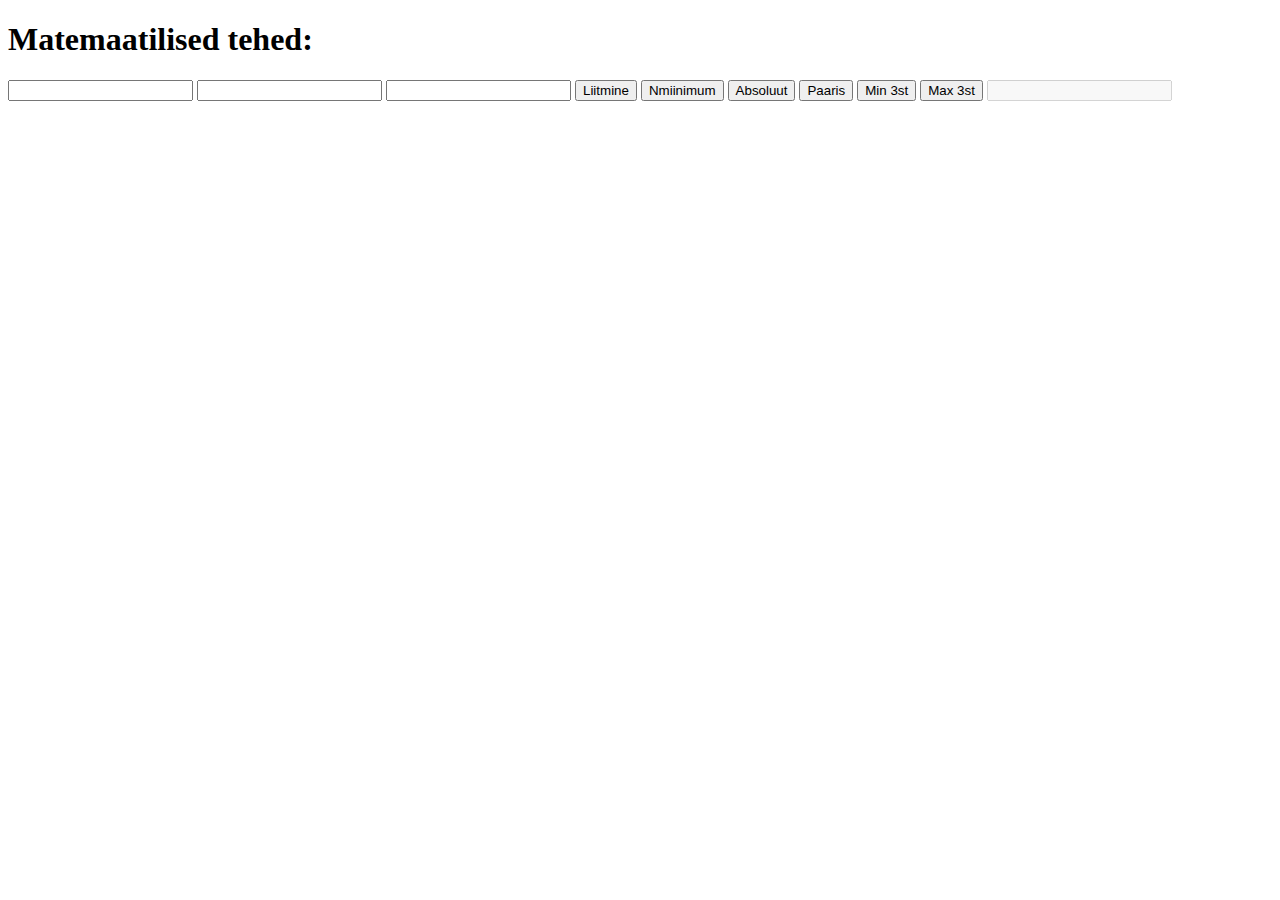
<file: src/main/resources/public/index.html>
<!DOCTYPE html>
<html lang="en">
<head>
    <meta charset="UTF-8">
    <title>Title</title>
</head>
<body>
<h1>Matemaatilised tehed:</h1>
<input id="a">
<input id="b">
<input id="d">
<button id="liidaNupp">Liitmine</button>
<button id="minNupp">Nmiinimum</button>
<button id="absNupp">Absoluut</button>
<button id="paarisNupp">Paaris</button>
<button id="min3Nupp">Min 3st</button>
<button id="max3Nupp">Max 3st</button>
<input id="c" disabled>
<script>
    let liidaButton = document.getElementById("liidaNupp");
    liidaButton.onclick = function () {
        let elementA = document.getElementById("a");
        let elementB = document.getElementById("b");
        let elementC = document.getElementById("c");
        elementC.value = Number(elementA.value) + Number(elementB.value);
    }
    let minButton = document.getElementById("minNupp");
    minButton.onclick = function () {
        let elementA = document.getElementById("a");
        let elementB = document.getElementById("b");
        let elementC = document.getElementById("c");
        if (Number(elementA.value) < Number(elementB.value)) {
            elementC.value = Number(elementA.value);
        } else {
            elementC.value = Number(elementB.value);
        }
    }

    let absButton = document.getElementById("absNupp");
    absButton.onclick = function () {
        let elementA = document.getElementById("a");
        let elementB = document.getElementById("b");
        let elementC = document.getElementById("c");
        if (Number(elementA.value) > 0) {
            elementC.value = Number(elementA.value);
        } else {
            elementC.value = -Number(elementA.value);
        }
    }


    let paarisButton = document.getElementById("paarisNupp");
    paarisButton.onclick = function () {
        let elementA = document.getElementById("a");
        let elementC = document.getElementById("c");
        if (elementA.value % 2 == 0) {
            elementC.value = true + " of " + elementA.value;
        } else {
            elementC.value = false + " of " + elementA.value;
        }
    }

    let min3Button = document.getElementById("min3Nupp");
    min3Button.onclick = function () {
        let elementA = document.getElementById("a");
        let elementB = document.getElementById("b");
        let elementD = document.getElementById("d");
        let elementC = document.getElementById("c");
        if (Number(elementA.value) <= Number(elementB.value) && Number(elementA.value) <= Number(elementD.value)) {
            elementC.value = Number(elementA.value);
        } else if (Number(elementB.value) <= Number(elementA.value) && Number(elementB.value) <= Number(elementD.value)) {
            elementC.value = Number(elementB.value);
        }
        else{
            elementC.value = Number(elementD.value);
        }
    }

    let max3Button = document.getElementById("max3Nupp");
    max3Button.onclick = function () {
        let elementA = document.getElementById("a");
        let elementB = document.getElementById("b");
        let elementD = document.getElementById("d");
        let elementC = document.getElementById("c");
        if (Number(elementA.value) >= Number(elementB.value) && Number(elementA.value) >= Number(elementD.value)) {
            elementC.value = Number(elementA.value);
        } else if (Number(elementB.value) >= Number(elementA.value) && Number(elementB.value) >= Number(elementD.value)) {
            elementC.value = Number(elementB.value);
        }
        else{
            elementC.value = Number(elementD.value);
        }
    }


</script>

</body>
</html>
</file>
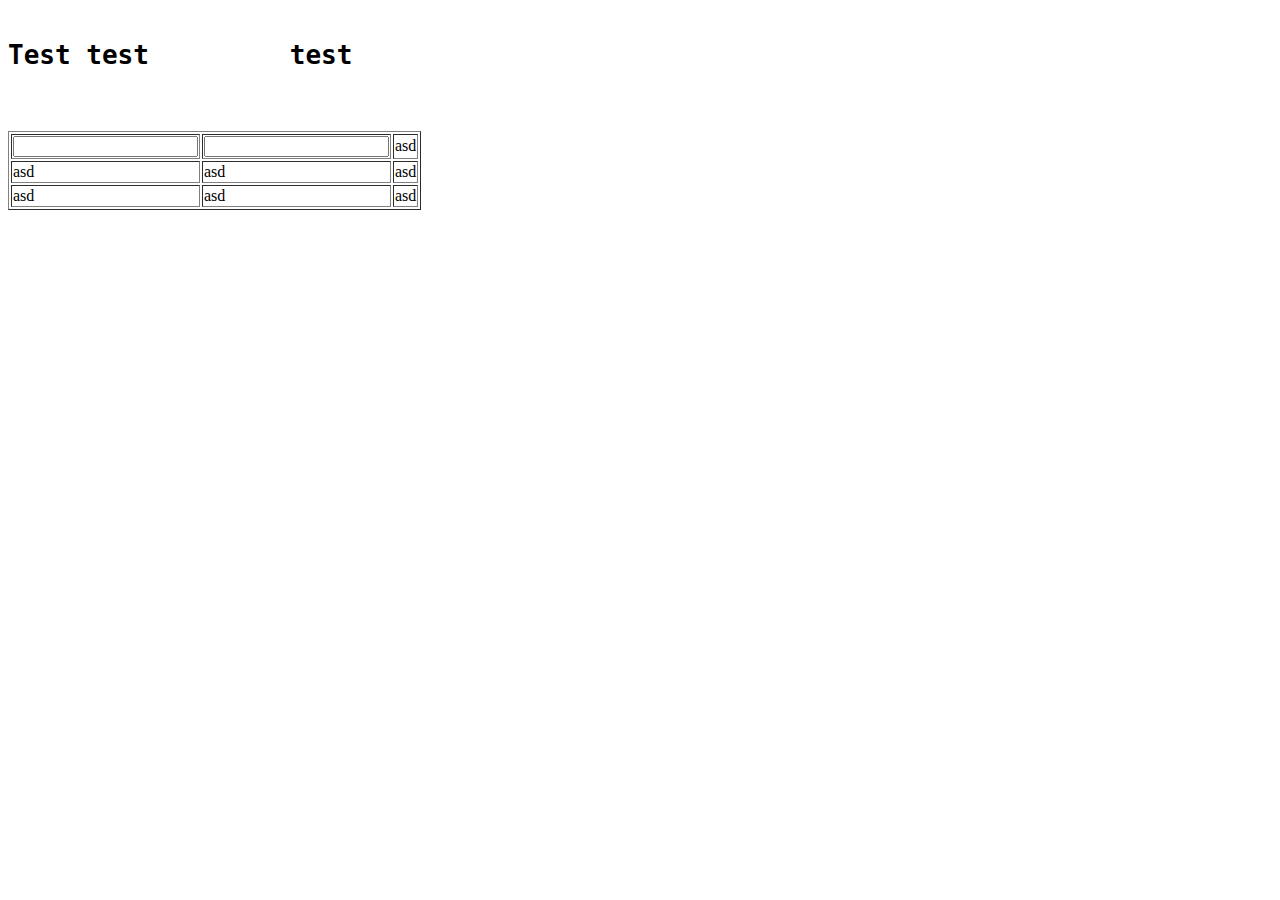
<file: src/main/resources/static/index.html>
<html>
    <head>
        <title>Test</title>
    </head>
    <body>
    <pre>
        <h1>Test test         test</h1>
    </pre>
    <table border="1">
        <tr>
            <td><input></td>
            <td><input type="password"></td>
            <td>asd</td>
        </tr>
        <tr>
            <td>asd</td>
            <td>asd</td>
            <td>asd</td>
        </tr>
        <tr>
            <td>asd</td>
            <td>asd</td>
            <td>asd</td>
        </tr>
    </table>
    </body>
</html>
</file>
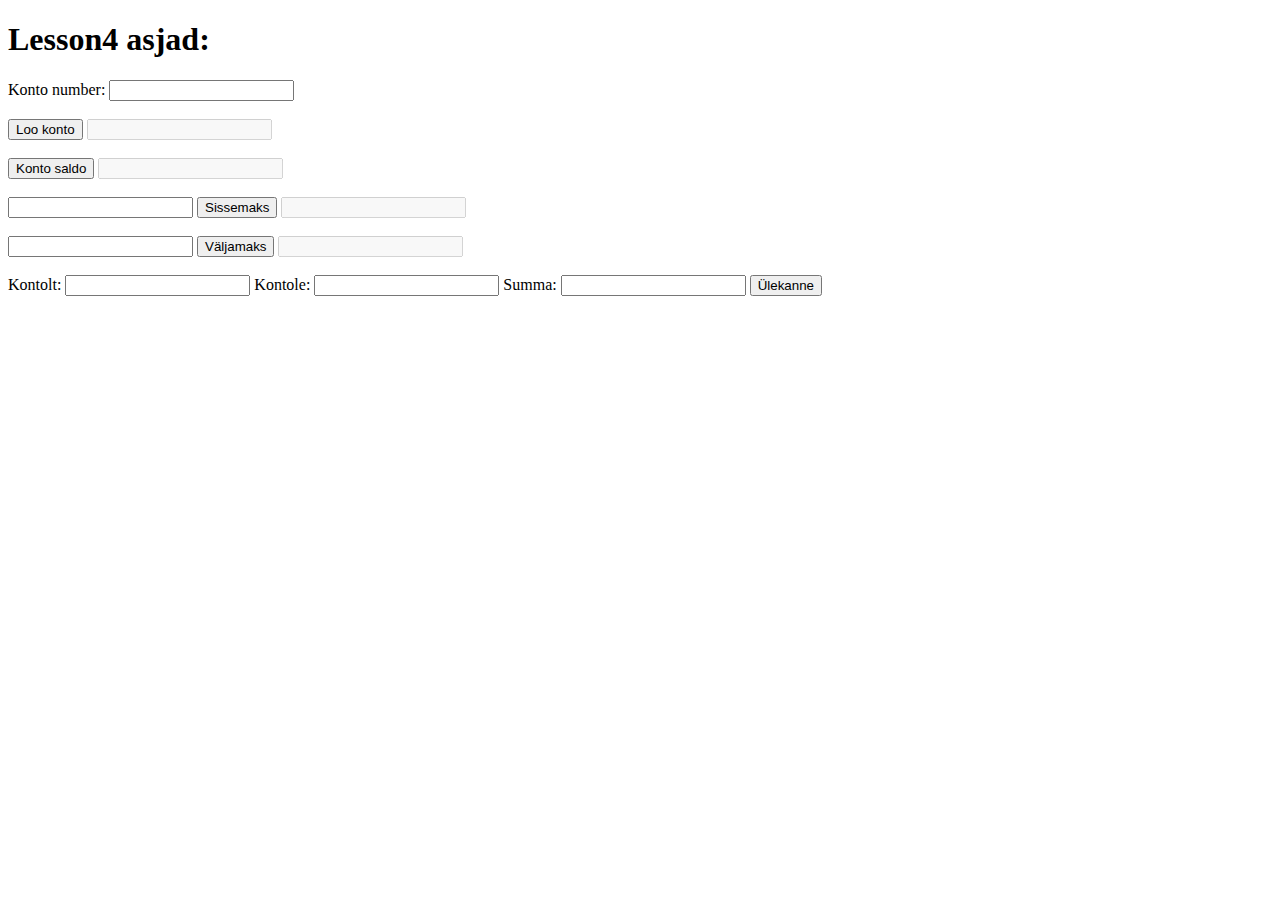
<file: src/main/resources/public/bank.html>
<!DOCTYPE html>
<html lang="en">
<head>
    <meta charset="UTF-8">
    <title>Title</title>
</head>
<body>
<h1>Lesson4 asjad:</h1>
Konto number: <input id="accountNUmber"/>
<br>
<br>
<button id="createAccountButton">Loo konto</button>
<input id="kontoloodud" disabled/>
<br>
<br>
<button id="getBalanceButton">Konto saldo</button>
<input id="saldo" disabled/>
<br>
<br>
<input id="sissemaks"/>
<button id="depositMoneyButton">Sissemaks</button>
<input id="uussaldo" disabled/>
<br>
<br>
<input id="valjamaks"/>
<button id="withdrawMoneyButton">Väljamaks</button>
<input id="uussaldo1" disabled/>
<br>
<br>
Kontolt: <input id="kontolt"/>
Kontole: <input id="kontole"/>
Summa: <input id="summa"/>
<button id="transferMoneyButton">Ülekanne</button>


<script>
    let createAccountButton = document.getElementById("createAccountButton");
    createAccountButton.onclick = function () {
        let accountNumber = document.getElementById("accountNUmber").value;
        let url = "http://localhost:8080/banksql/createAccount?accountNumber=" + accountNumber
        fetch(url);
    }
    let getBalanceButton = document.getElementById("getBalanceButton");
    getBalanceButton.onclick = function () {
        let accountNumber = document.getElementById("accountNUmber").value;
        let url = "http://localhost:8080/banksql/getBalance?accountNumber=" + accountNumber
        fetch(url)
            .then(resultat => resultat.text())
            .then(function (resultat) {
                document.getElementById("saldo").value = resultat;
            })
    }
    let depositMoneyButton = document.getElementById("depositMoneyButton");
    depositMoneyButton.onclick = function () {
        let accountNumber = document.getElementById("accountNUmber").value;
        let sissemaks = document.getElementById("sissemaks").value;
        let url = "http://localhost:8080/banksql/depositMoney2?accountNumber=" + accountNumber + "&amount=" + sissemaks
        fetch(url)
            .then(resultatSissemaks => resultatSissemaks.text())
            .then(function (resultatSissemaks) {
                document.getElementById("uussaldo").value = resultatSissemaks;
            })
    }

    let withdrawMoneyButton = document.getElementById("withdrawMoneyButton");
    withdrawMoneyButton.onclick = function () {
        let accountNumber = document.getElementById("accountNUmber").value;
        let valjamaks = document.getElementById("valjamaks").value;
        let url = "http://localhost:8080/banksql/withdrawMoney2?accountNumber=" + accountNumber + "&amount=" + valjamaks
            fetch(url)
                .then(resultatValjamaks => resultatValjamaks.text())
                .then(function (resultatValjamaks) {
                    document.getElementById("valjamaks").value = resultatValjamaks;
                })
    }


    let transferMoneyButton = document.getElementById("transferMoneyButton");
    transferMoneyButton.onclick = function () {
        let kontolt = document.getElementById("kontolt").value;
        let kontole = document.getElementById("kontole").value;
        let summa = document.getElementById("summa").value;
        let url = "http://localhost:8080/bank2/transferMoney2/" + kontolt + "/" + kontole + "/" + summa
        fetch(url)
            .then(resultatYlekanne => resultatYlekanne.text())
            .then(function (resultatYlekanne) {
                document.getElementById("summa").value = resultatYlekanne;
            })
    }
</script>

</body>
</html>
</file>
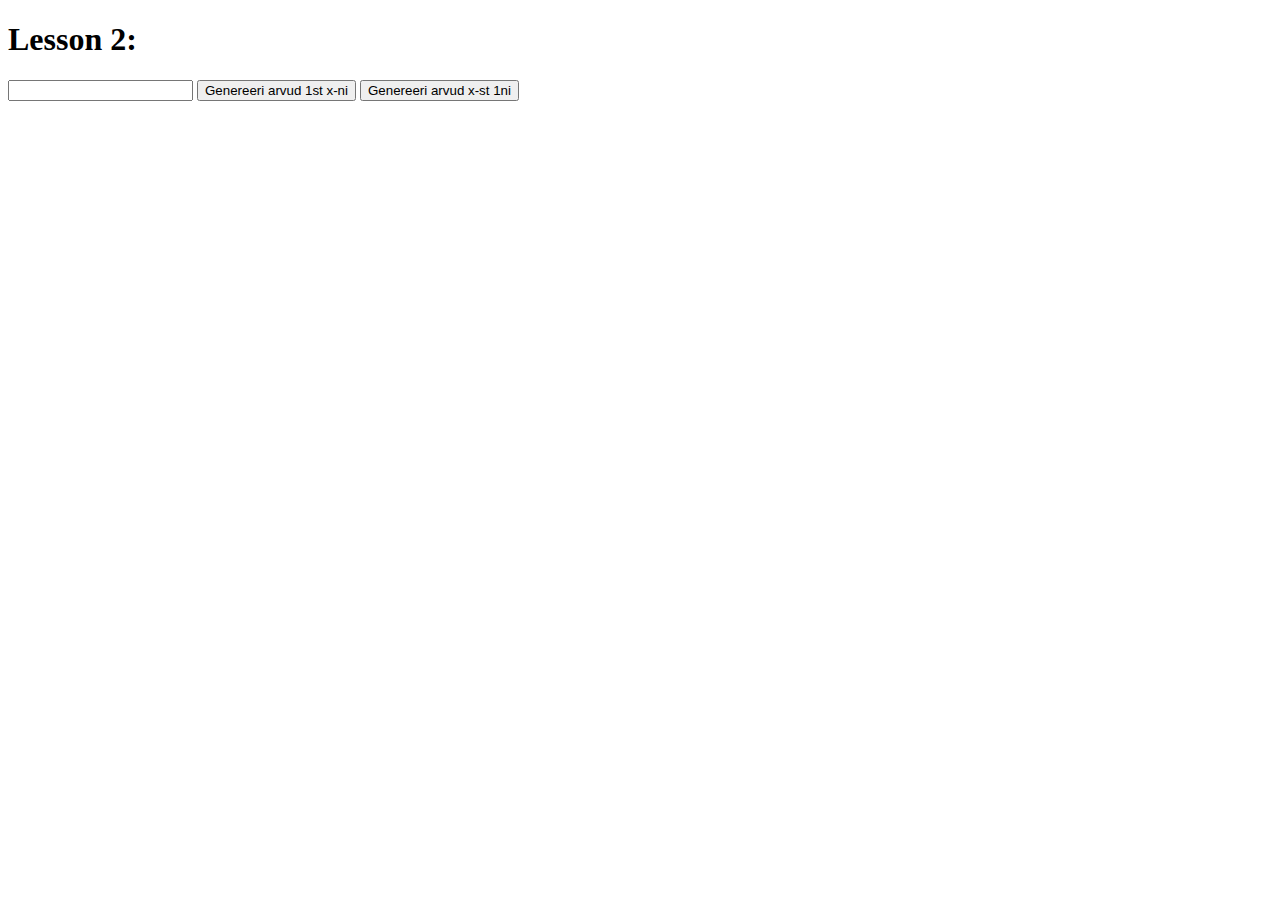
<file: src/main/resources/public/indexLes2.html>
<!DOCTYPE html>
<html lang="en">
<head>
    <meta charset="UTF-8">
    <title>Title</title>
</head>
<body>
<h1>Lesson 2:</h1>
<input id="a">
<button id="generateNupp">Genereeri arvud 1st x-ni</button>
<button id="decreaseNupp">Genereeri arvud x-st 1ni</button>
<table id="resultTable">
</table>
<script>
    let generateButton = document.getElementById("generateNupp");
    generateButton.onclick = function () {
        let a = document.getElementById("a");
        let table = document.getElementById("resultTable");
        table.innerHTML = "";
        for (let i = 1; i <= a.value; i++) {
            let newRow = document.createElement("tr");
            table.appendChild(newRow);
            let newCell = document.createElement("td");
            newRow.appendChild(newCell);
            newCell.innerHTML = i;
        }
    }


    let decreaseButton = document.getElementById("decreaseNupp");
    decreaseButton.onclick = function () {
        let a = document.getElementById("a");
        let table = document.getElementById("resultTable");
        table.innerHTML = "";
        if (a.value > 0) {
            for (let i = 0; i < a.value; i++) {
                let newRow = document.createElement("tr");
                table.appendChild(newRow);
                let newCell = document.createElement("td");
                newRow.appendChild(newCell);
                newCell.innerHTML = Number(a.value) - i;
            }
        } else {
                for (let i = 0; i < - a.value; i++) {
                    let newRow = document.createElement("tr");
                    table.appendChild(newRow);
                    let newCell = document.createElement("td");
                    newRow.appendChild(newCell);
                    newCell.innerHTML = Number(a.value) + i;
                }
            }

    }


</script>

</body>
</html>
</file>
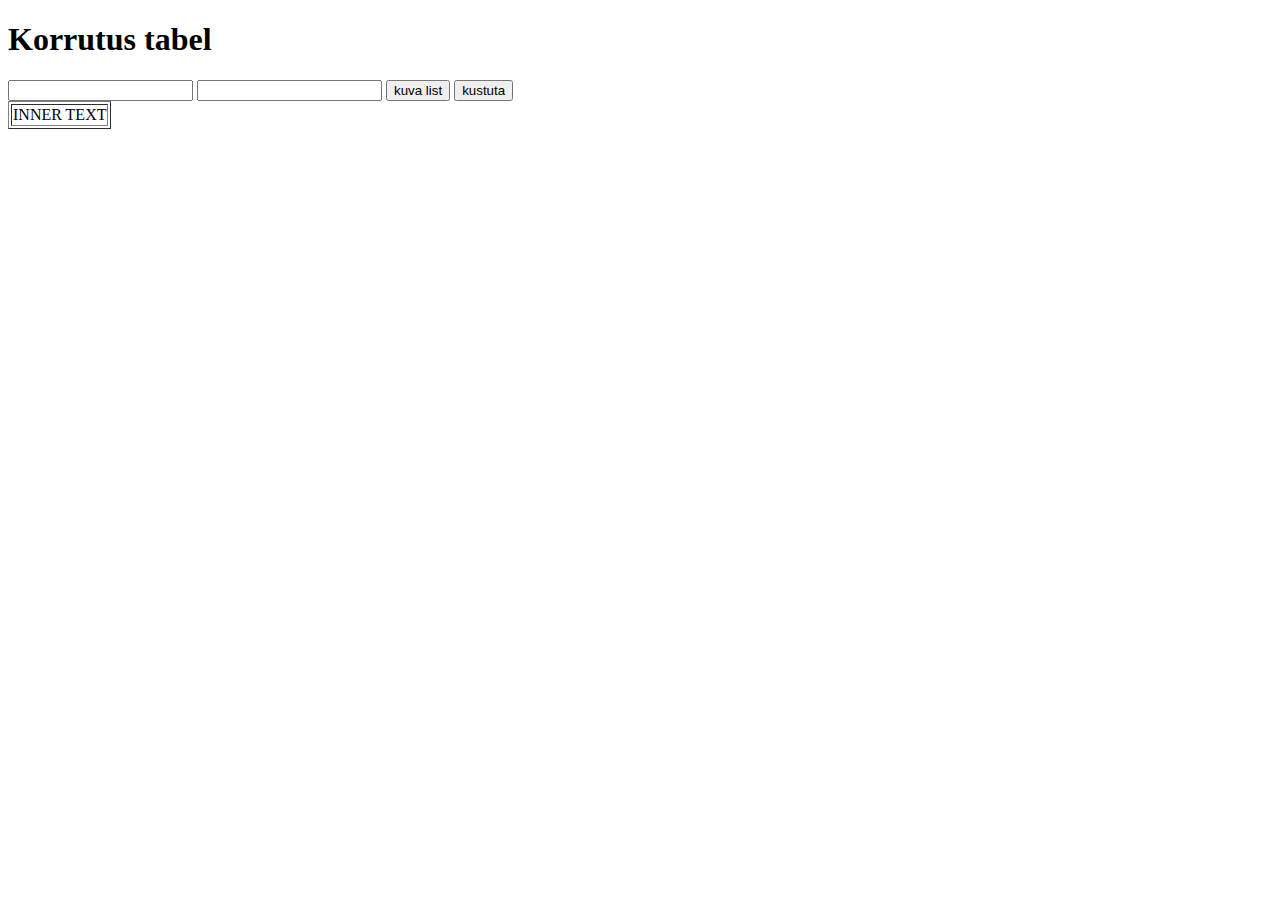
<file: src/main/resources/public/multiply.html>
<!DOCTYPE html>
<html lang="en">
<head>
    <meta charset="UTF-8">
    <title>Title</title>
</head>
<body>
<h1>Korrutus tabel</h1>
<input id="x"/>
<input id="y"/>
<button id="generateTableButton">kuva list</button>
<button id="clearTableButton">kustuta</button>
<table border="1" id="multiplyTable">
    <tr>
        <td>INNER TEXT</td>
    </tr>
</table>
<script>
    let showListButton = document.getElementById("generateTableButton")
    showListButton.onclick = function () {
        let table = document.getElementById("multiplyTable")
        let x = document.getElementById("x").value;
        let y = document.getElementById("y").value;
        for (let j = 1; j <= y; j++) { // Tee y rida
            let newRow = document.createElement("tr")         // loo uus rida
            table.appendChild(newRow)        // appendi rida tabeli külge
            for(let i = 1; i <= Number(x); i++){
                let newColumn = document.createElement('td')            //  loo tulp
                newRow.appendChild(newColumn)            // appendi tulp rea külge
                newColumn.innerText = i * j           // väärtusta tulba innerTextiks i
            }
        }
    }
    let emptyListButton = document.getElementById("clearTableButton")
    emptyListButton.onclick = function () {
        let table = document.getElementById("multiplyTable")
        table.innerHTML = ''
    };
</script>
<br>
<br>
<br>
<br>
<br>
<br>
<br>
<br>

<!--<script>
    let showListButton = document.getElementById("showListButton");
    showListButton.onclick = function() {
        fetch('sql-test2')
            .then(result => result.json())
            .then(function(data) {

        })
    }-->
</script>
</body>
</html>
</file>
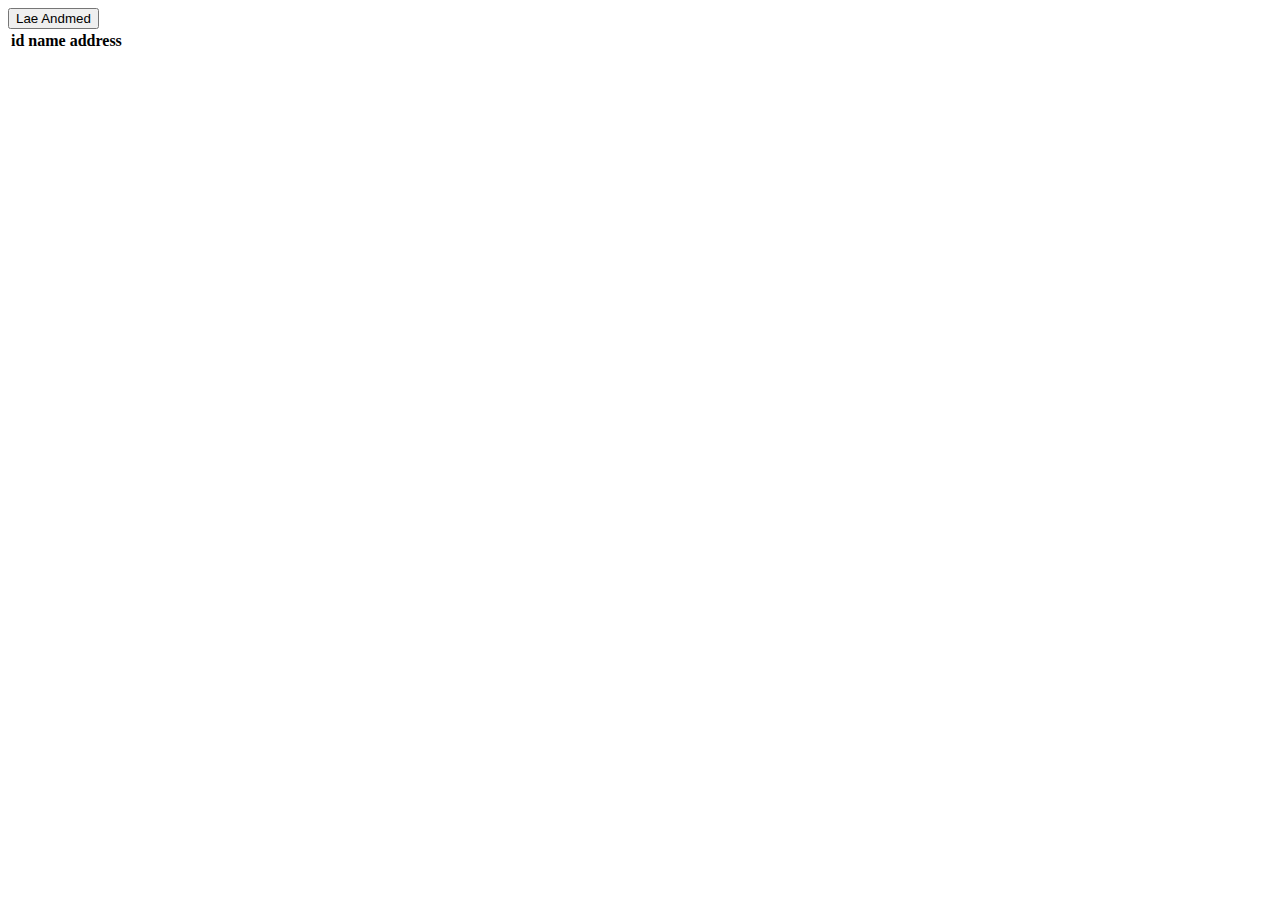
<file: src/main/resources/public/sql.html>
<!DOCTYPE html>
<html lang="en">
<head>
    <meta charset="UTF-8">
    <title>Title</title>
</head>
<body>
<button id="newButton">Lae Andmed</button>
<table id="sampleTable">
    <tr>
        <th>id</th>
        <th>name</th>
        <th>address</th>
    </tr>
</table>
<script>
    let newButton = document.getElementById("newButton");
    let sampleTable = document.getElementById("sampleTable");
    newButton.onclick = function() {
        fetch('sql-test4')
        .then(result => result.json())
        .then(function(data) {
            let headerRow = document.createElement("tr")
            let idHeader = document.createElement("th");
            let nameHeader = document.createElement("th");
            let addressHeader = document.createElement("th");
            sampleTable.appendChild(headerRow);
            headerRow.appendChild(idHeader);
            headerRow.appendChild(nameHeader);
            headerRow.appendChild(addressHeader);
            idHeader.innerText = "id";
            nameHeader.innerText = "name";
            addressHeader.innerText = "address"
            for(let i = 0; i < data.length; i++){
                let htmlRow = document.createElement("tr");
                sampleTable.appendChild(htmlRow);
                let idColumn = document.createElement("td");
                let nameColumn = document.createElement("td");
                let addressColumn = document.createElement("td");
                htmlRow.appendChild(idColumn);
                htmlRow.appendChild(nameColumn);
                htmlRow.appendChild(addressColumn);
                idColumn.innerText = data[i].id;
                nameColumn.innerText = data[i].name;
                addressColumn.innerText = data[i].address;
            }
        })
    }
</script>
</body>
</html>
</file>
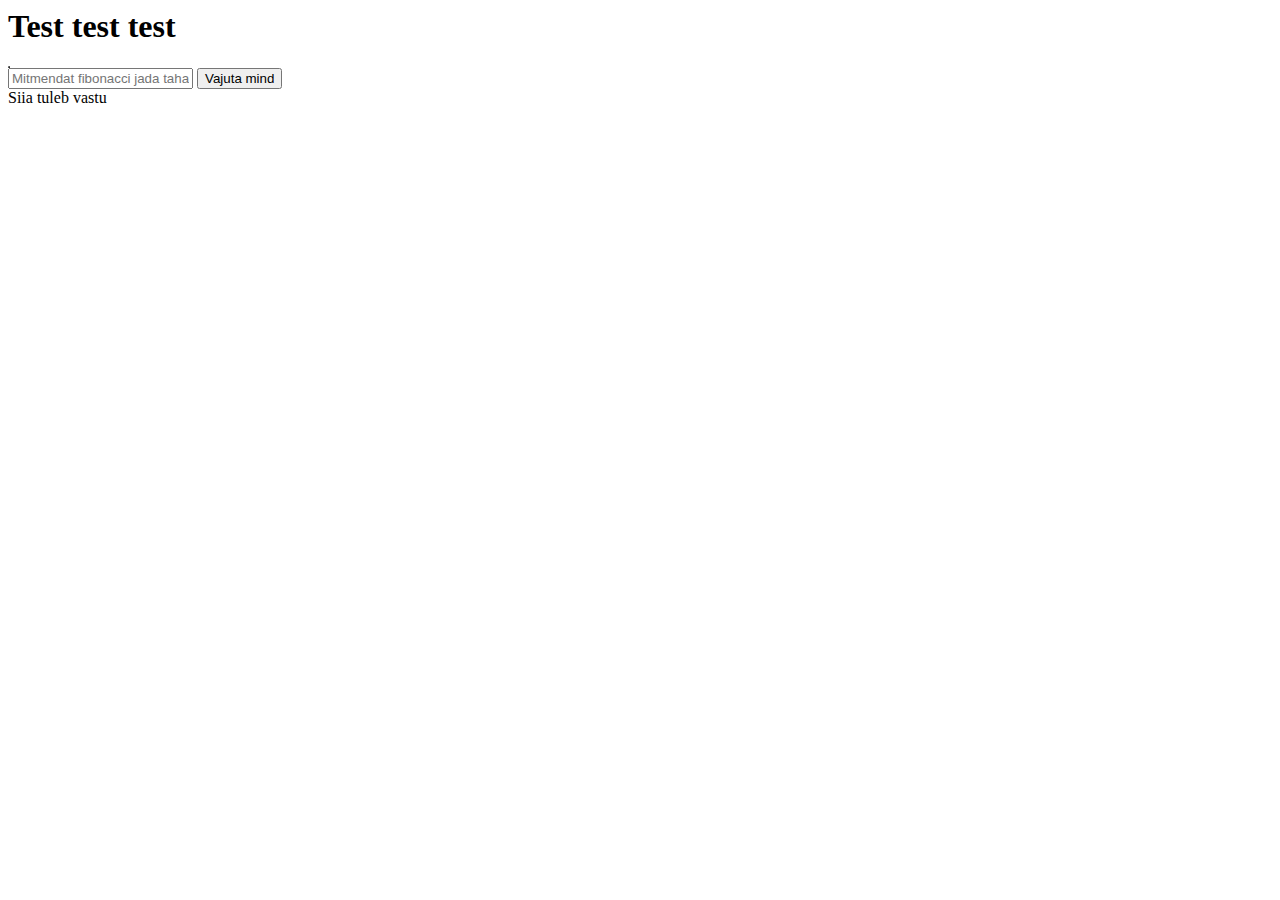
<file: src/main/resources/static/index2.html>
<html>
<head>
    <title>Test</title>
</head>
<body>
<h1>Test test test</h1>
<table border="1" id="tabel">
</table>
<input id="sisestus" placeholder="Mitmendat fibonacci jada tahad leida?">
<button id="pressMe">Vajuta mind</button>
<div id="answer">Siia tuleb vastu</div>
<script>
    // f[n] = f[n-1] + f[n-2]
    // 0: 0
    // 1: 1
    // 2: 0 + 1 = 1
    // 3: 1 + 1 = 2
    // 4: 1 + 2 = 3
    // 5: 2 + 3 = 5
    let button = document.getElementById("pressMe");
    let input = document.getElementById("sisestus");
    let fib = function(nr) {
        if (nr < 1) {
            return 0;
        } else if (nr == 1) {
            return 1;
        }
        let eelmine = 1;
        let eelmine2 = 0;
        for (let i = 2; i <= nr; i++) {
            let uus = eelmine + eelmine2;
            eelmine2 = eelmine;
            eelmine = uus;
        }
        return eelmine
    }
    button.onclick = function(){
        document.getElementById("answer").innerText = fib(input.value);
    }
</script>
</body>
</html>
</file>
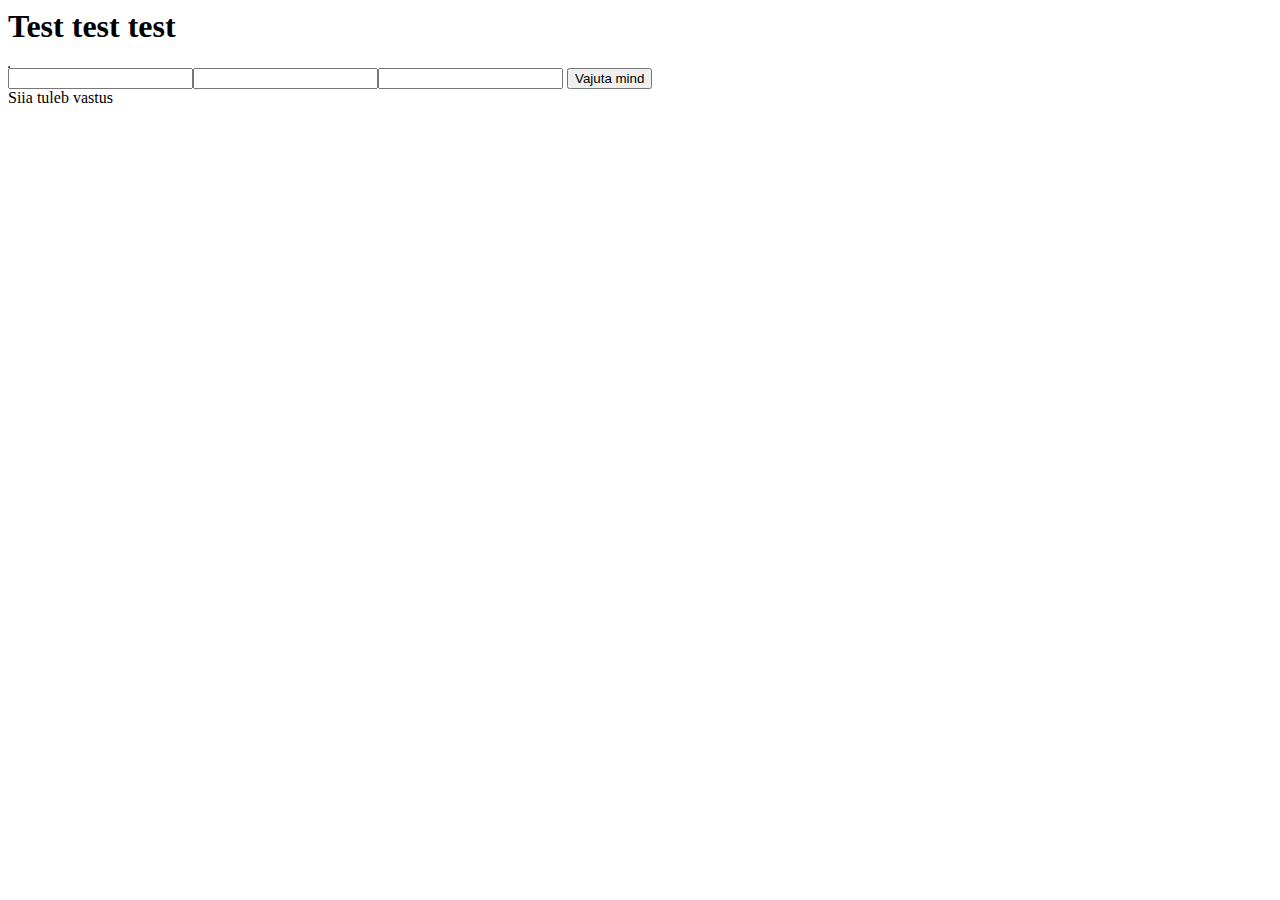
<file: src/main/resources/static/index3.html>
<html>
<head>
    <title>Test</title>
</head>
<body>
<h1>Test test test</h1>
<table border="1" id="tabel">
</table>
<input id="a"/><input id="b"/><input id="c"/>
<button id="pressMe">Vajuta mind</button>
<div id="vastus">Siia tuleb vastus</div>
<script>
    let vastus = document.getElementById("vastus");
    let vastusFunktsioon = function(resultBody){
        vastus.innerText = resultBody;
    }
    let button = document.getElementById("pressMe");
    let a = document.getElementById("a");
    let b = document.getElementById("b");
    let c = document.getElementById("c");
    button.onclick = function(){
        console.log(a.value + " - " + b.value + "-" +c.value);
        fetch('http://localhost:8080/math/max?a='+a.value
            +'&b='+b.value+'&c='+ c.value)
            .then(result => result.text())
            .then(vastusFunktsioon);
    }
</script>
</body>
</html>
</file>
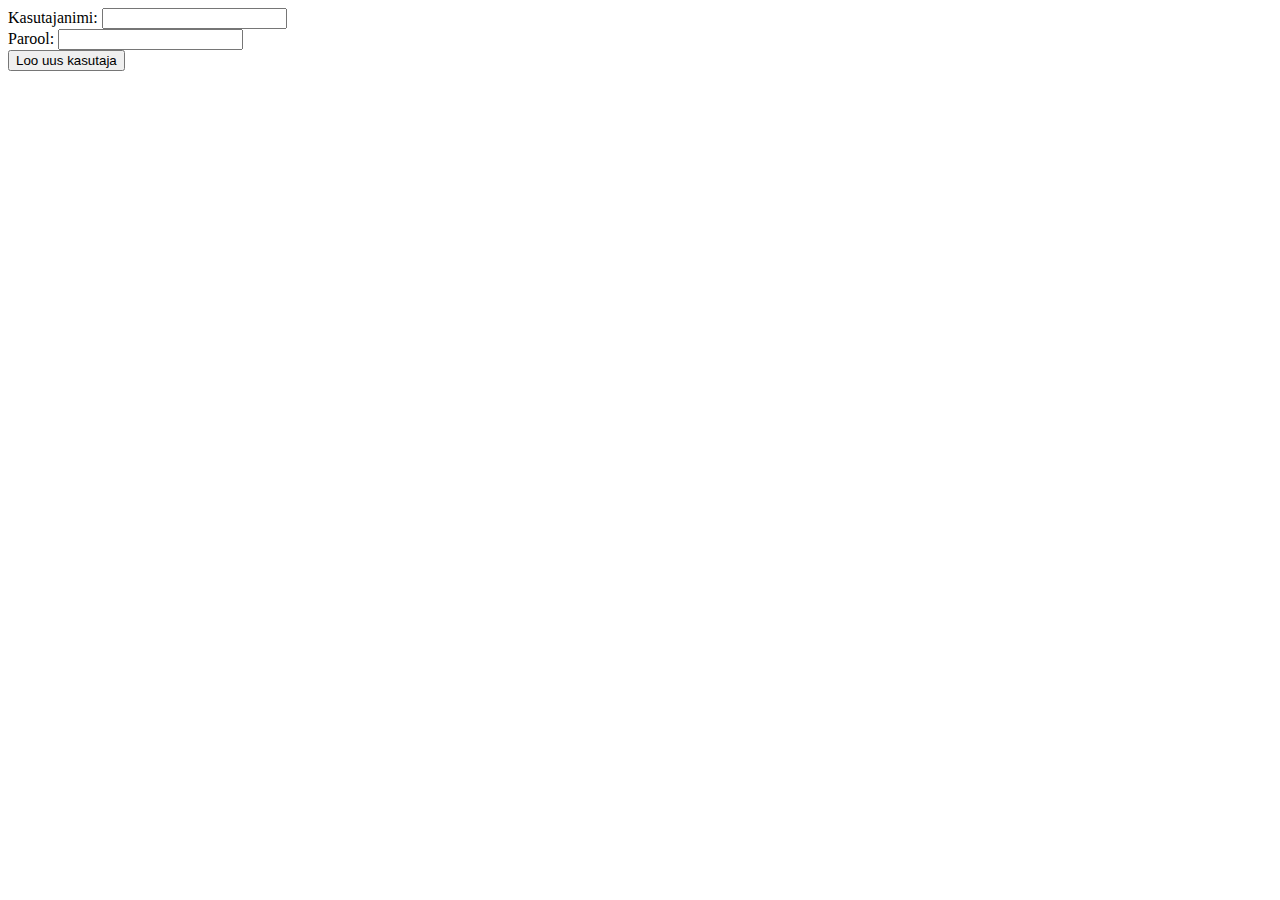
<file: src/main/resources/static/register.html>
<!DOCTYPE html>
<html lang="en">
<head>
    <meta charset="UTF-8">
    <title>Title</title>
</head>
<body>
    Kasutajanimi: <input id="userName">
    <br>
    Parool: <input id="password" type="password">
    <br>
    <button id="createUser">Loo uus kasutaja</button>
</body>
<script>
    let userName = document.getElementById("userName");
    let password = document.getElementById("password");
    let createButton = document.getElementById("createUser")
    createButton.onclick = function () {
        let userRequest = {
            username: userName.value,
            password: password.value
        }
        fetch('http://localhost:8080/register',
            {
                method: 'POST',
                headers: {
                    'Content-Type': 'application/json'
                },
                body: JSON.stringify(userRequest)
            }
        ).then(function (){
            alert("Kasutaja loodud")
            window.location = "/index2.html"
        })
    }
</script>
</html>
</file>
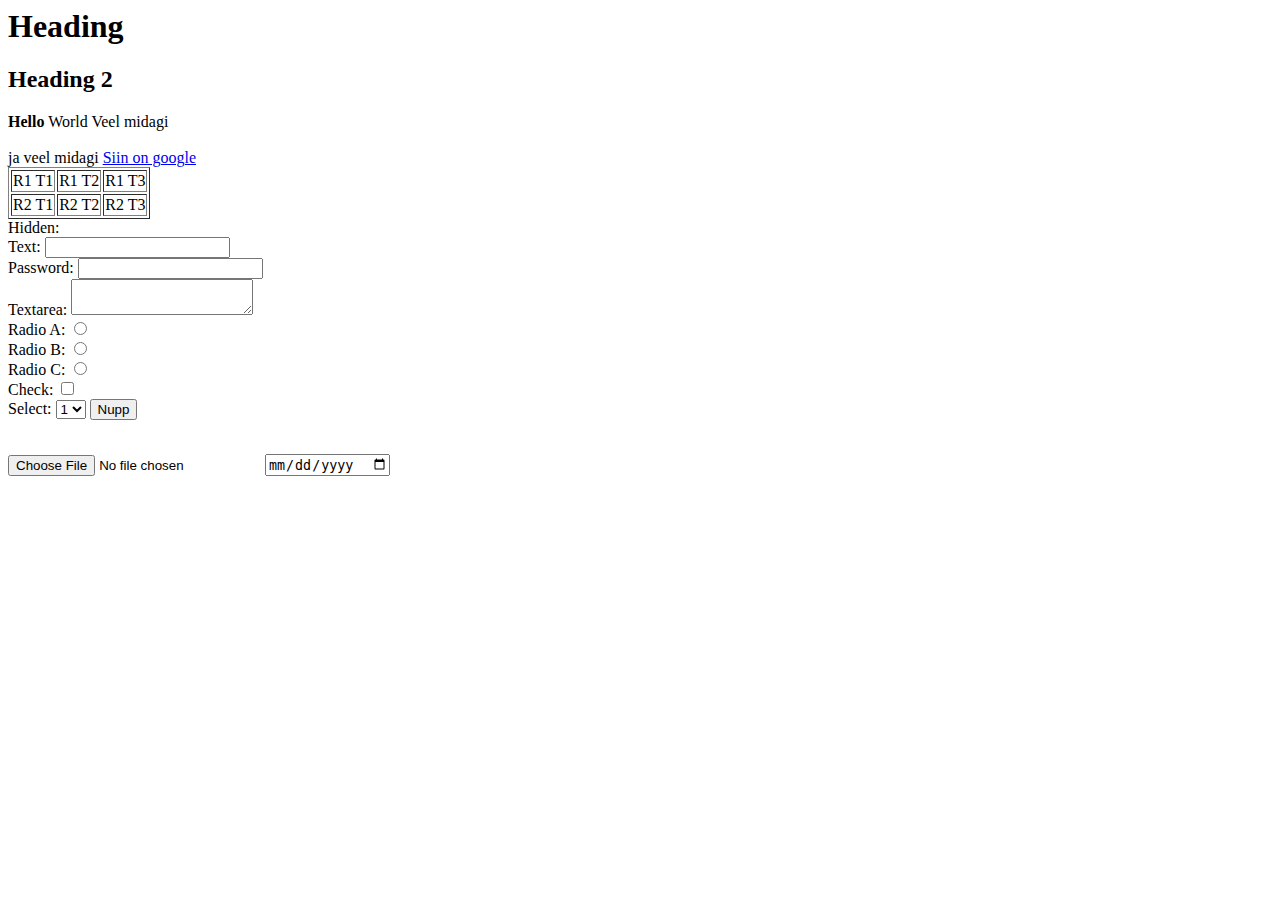
<file: src/main/resources/static/sample1.html>
<html>
<head></head>
<body>
<h1>Heading</h1>
<h2>Heading 2</h2>
<strong>Hello</strong> World
Veel midagi
<br/>
<br/>
ja veel midagi
<a href="http://www.google.com">Siin on google</a>

<table border="1">
    <tr>
        <td>R1 T1</td>
        <td>R1 T2</td>
        <td>R1 T3</td>
    </tr>
    <tr>
        <td>R2 T1</td>
        <td>R2 T2</td>
        <td>R2 T3</td>
    </tr>
</table>

<form>
    Hidden: <input type="hidden"/> <br>
    Text: <input type="text"/> <br>
    Password: <input type="password"> <br>
    Textarea: <textarea></textarea> <br>
    Radio A: <input name="a" type="radio"><br>
    Radio B: <input name="a" type="radio"><br>
    Radio C: <input name="a" type="radio"><br>
    Check: <input type="checkbox"> <br>
    Select:
    <select>
        <option>1</option>
        <option>2</option>
        <option>3</option>
        <option>4</option>
    </select>
    <button type="button">Nupp</button>
</form>
<br>
<input type="file"/>
<input type="date"/>
</body>
</html>
</input>
</file>
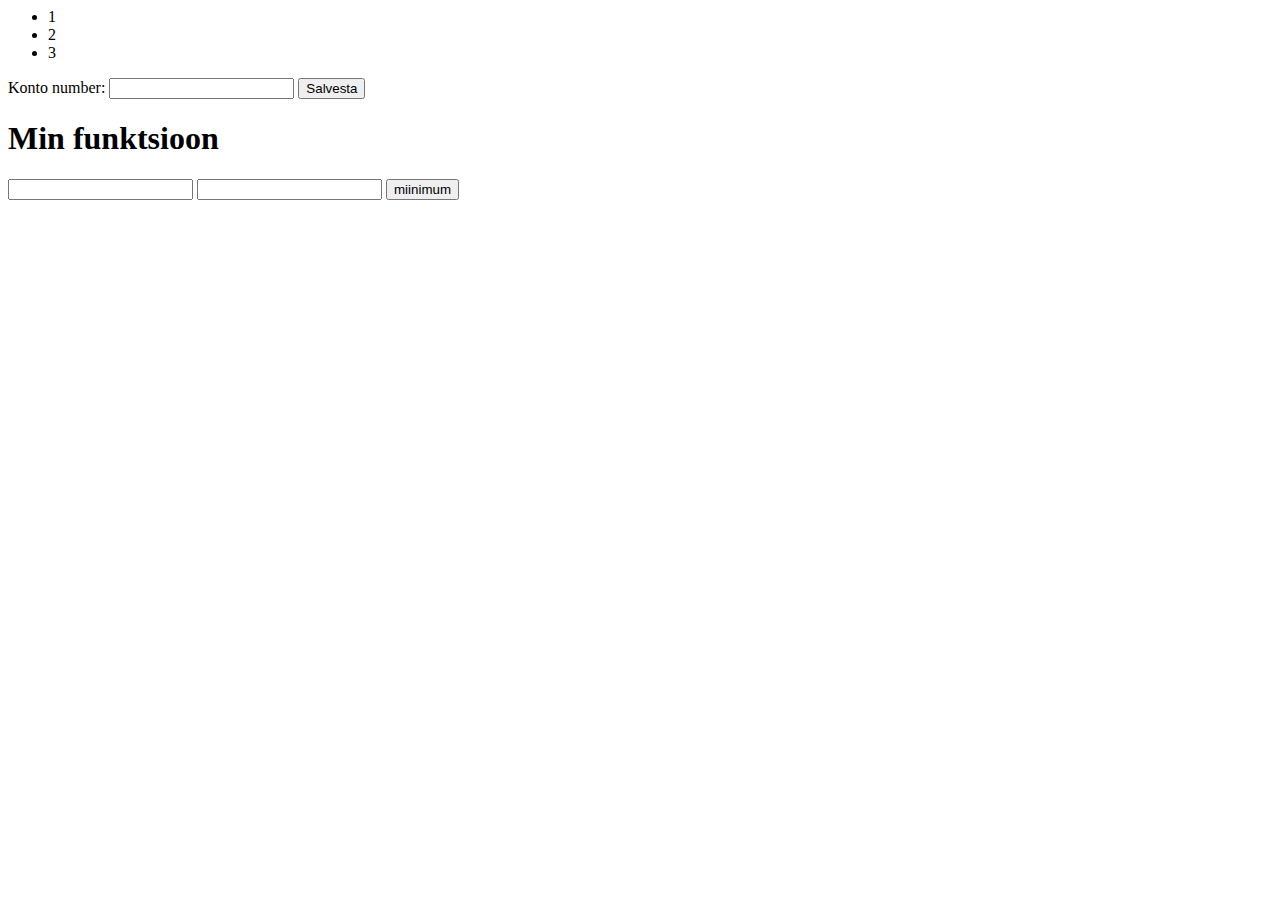
<file: src/main/resources/static/sample2.html>
<html>
<head>
    <meta charset="UTF-8">
</head>
<body>
<ul id="list">
    <li>1</li>
    <li>2</li>
    <li>3</li>
</ul>
Konto number: <input id="input1">
<button id="button1">Salvesta</button>
<h1>Min funktsioon</h1>
<input id="min1"/>
<input id="min2">
<button id="minButton">miinimum</button>
<p id="minValue"></p>
<script>
    let min1 = document.getElementById("min1");
    let min2 = document.getElementById("min2");
    let minButton = document.getElementById("minButton");
    minButton.onclick = function () {
        let minValue = document.getElementById("minValue");
        if(Number(min1.value) < Number(min2.value)){
            minValue.innerHTML = min1.value;
        } else {
            minValue.innerHTML = min2.value;
        }
    };




    let list = document.getElementById("list");
    let button = document.getElementById("button1");
    let input1 = document.getElementById("input1");

    button.onclick = function() {
        let newElement = document.createElement("li");
        newElement.innerHTML = input1.value;
        list.appendChild(newElement);
    }
    /*
    let a = '5';
    let b = 5;
    let c = a + b;
    alert(c);
    let d = c - 5;
    alert(d);
    let x = " ' ";
    let y = ' "midagi" ';*/
/*
    function midagi(a, b, c,d = -99) {
        alert(a);
        alert(b);
        alert(c);
        alert(d);
    }
    midagi(1,2,3,4,5); // ignoreerime viimast muutujat
    midagi(1,2); //3 ja 4 parameeter = undefined
*/
</script>
</body>
</html>
</file>
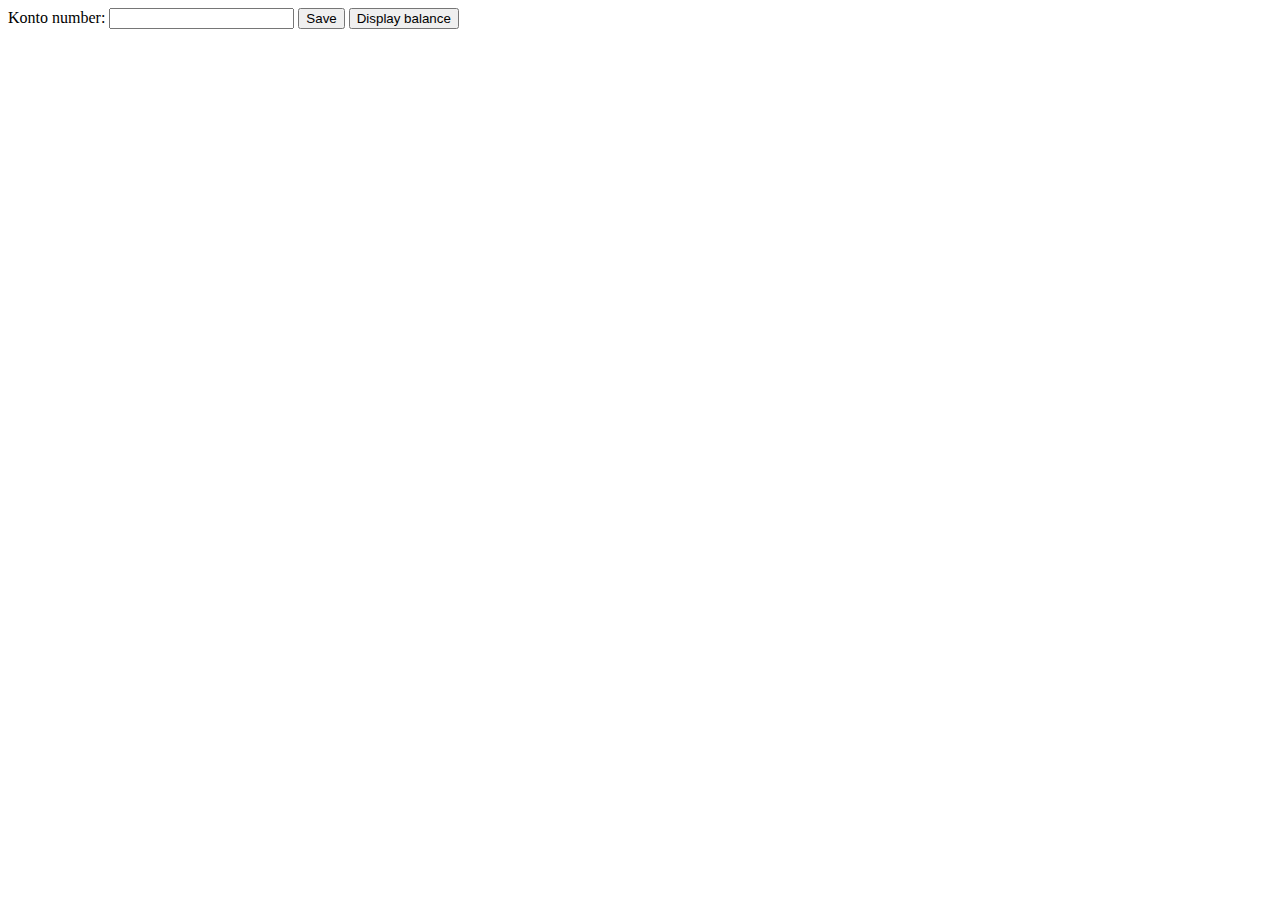
<file: src/main/resources/static/sample3.html>
<html>
<head>
    <meta charset="UTF-8">
</head>
<body>
Konto number: <input id="input1">
<button id="button1">Save</button>
<button id="button2">Display balance</button>
<p id="vastus"></p>
<script>
    let button = document.getElementById("button1");
    let button2 = document.getElementById("button2");
    let input1 = document.getElementById("input1");


    button.onclick = function () {
        let configObject =
            {
                method: 'POST',
                headers: {
                    'Content-Type': 'application/json'
                },
                body: {}
            };
        let url = 'http://localhost:8080/sample/account?accountNumber=' + input1.value;
        fetch(url, configObject);
    }

    button2.onclick = function() {
        let url = 'http://localhost:8080/sample/account/' + input1.value;
        fetch(url)
            .then(response => response.text()) // function(response) { return response.text()}
            .then(function(a) {
                let vastus = document.getElementById("vastus");
                vastus.innerHTML = a;
            })
    }
    /*
    let a = '5';
    let b = 5;
    let c = a + b;
    alert(c);
    let d = c - 5;
    alert(d);
    let x = " ' ";
    let y = ' "midagi" ';*/
    /*
        function midagi(a, b, c,d = -99) {
            alert(a);
            alert(b);
            alert(c);
            alert(d);
        }
        midagi(1,2,3,4,5); // ignoreerime viimast muutujat
        midagi(1,2); //3 ja 4 parameeter = undefined
    */
</script>
</body>
</html>
</file>
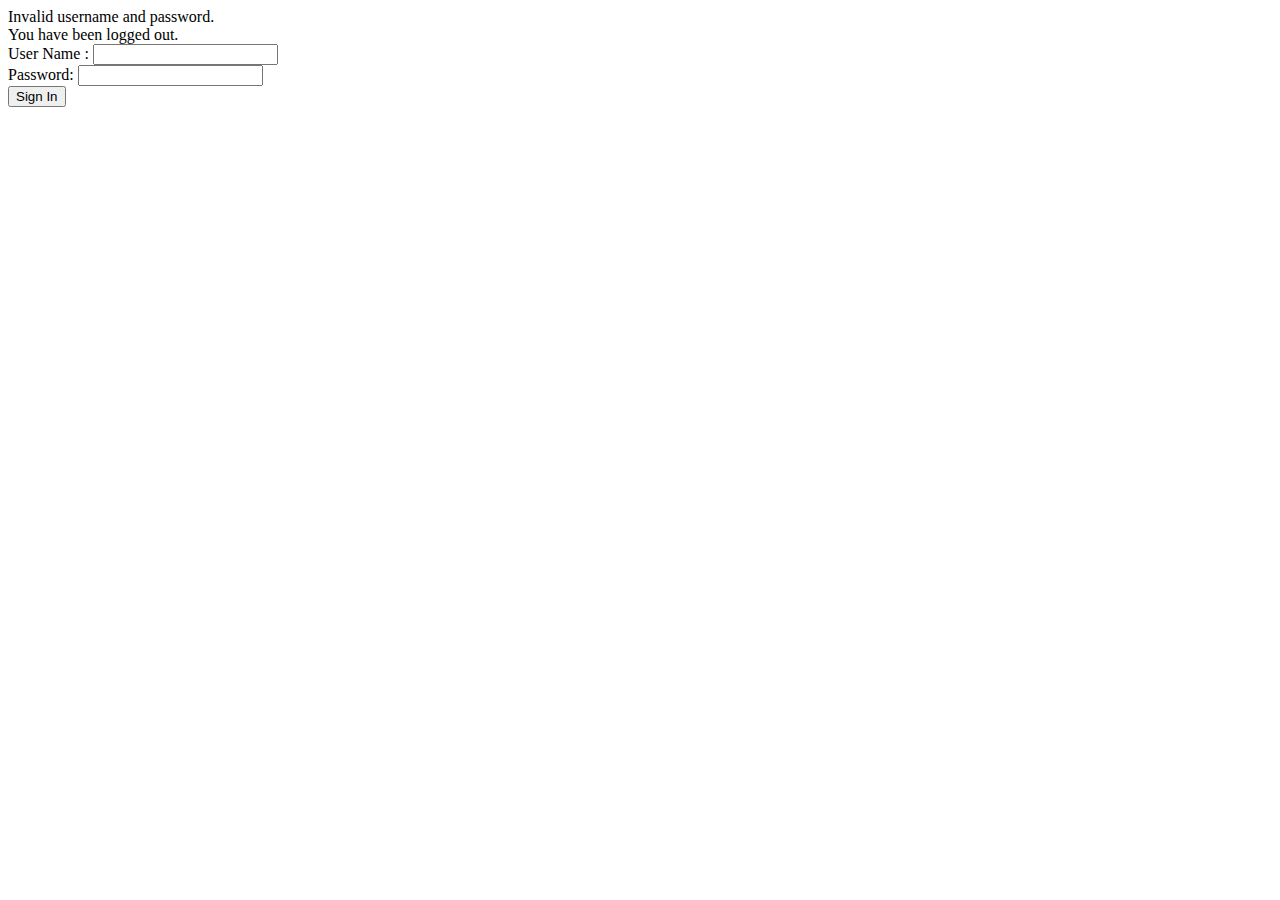
<file: src/main/resources/templates/login.html>
<!DOCTYPE html>
<html xmlns="http://www.w3.org/1999/xhtml" xmlns:th="https://www.thymeleaf.org"
      xmlns:sec="https://www.thymeleaf.org/thymeleaf-extras-springsecurity3">
<head>
    <title>Spring Security Example </title>
</head>
<body>
<div th:if="${param.error}">
    Invalid username and password.
</div>
<div th:if="${param.logout}">
    You have been logged out.
</div>
<form th:action="@{/login}" method="post">
    <div><label> User Name : <input type="text" name="username"/> </label></div>
    <div><label> Password: <input type="password" name="password"/> </label></div>
    <div><input type="submit" value="Sign In"/></div>
</form>
</body>
</html>
</file>
